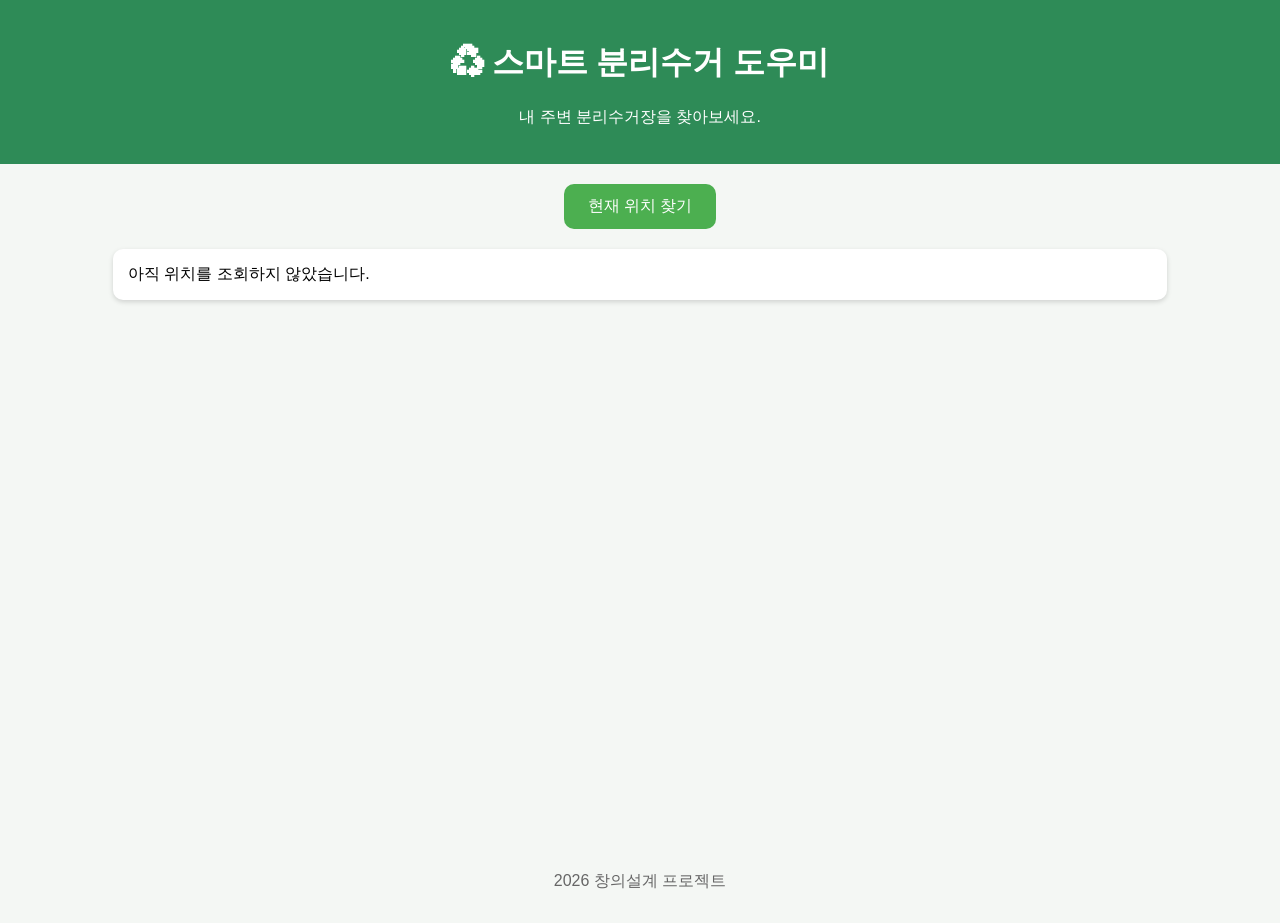
<file: index.html>
<!DOCTYPE html>
<html lang="ko">
<head>
    <meta charset="UTF-8">
    <meta name="viewport" content="width=device-width, initial-scale=1.0">
    <title>스마트 분리수거 도우미</title>

    <link rel="stylesheet" href="style.css">

    <!-- 카카오맵 API -->
    <script src="https://dapi.kakao.com/v2/maps/sdk.js?appkey=d3486cbea4b28b86d7dc12f0bb5ab097&autoload=false"></script>
</head>

<body>

<header>
    <h1>♻ 스마트 분리수거 도우미</h1>
    <p>내 주변 분리수거장을 찾아보세요.</p>
</header>

<section class="controls">
    <button onclick="findMyLocation()">
        현재 위치 찾기
    </button>
</section>

<section id="nearestInfo">
    아직 위치를 조회하지 않았습니다.
</section>

<div id="map"></div>

<footer>
    <p>2026 창의설계 프로젝트</p>
</footer>

<script src="script.js"></script>

</body>
</html>
</file>
<file: style.css>
body{
    margin:0;
    font-family:Arial, sans-serif;
    background:#f4f7f4;
}

header{
    background:#2e8b57;
    color:white;
    text-align:center;
    padding:20px;
}

.controls{
    text-align:center;
    margin:20px;
}

button{
    padding:12px 24px;
    font-size:16px;
    border:none;
    border-radius:10px;
    cursor:pointer;
    background:#4CAF50;
    color:white;
}

button:hover{
    transform:scale(1.05);
}

#nearestInfo{
    width:80%;
    margin:20px auto;
    background:white;
    padding:15px;
    border-radius:10px;
    box-shadow:0 2px 5px rgba(0,0,0,0.15);
}

#map{
    width:90%;
    height:500px;
    margin:20px auto;
    border-radius:15px;
}

footer{
    text-align:center;
    padding:15px;
    color:#666;
}
</file>
